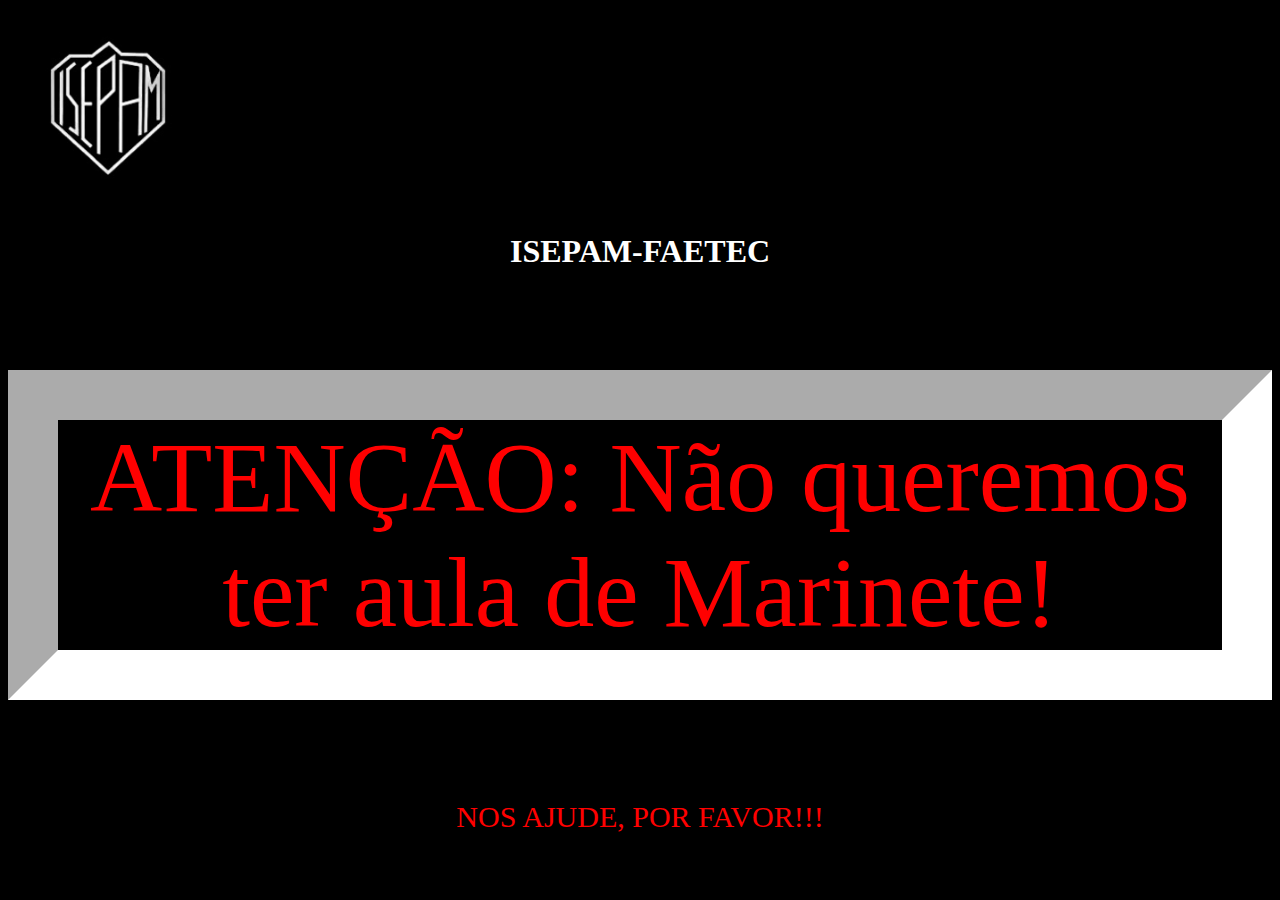
<file: index.html>
<!DOCTYPE html>
<html>

<head>
        <title>Site pessoal</title>
        <meta charset="UTF-8">
        
</head>

<body style="background-color: black;" >
         <img src="isepam1.jpg" width="200px" >

        <h1 style="color: white; text-align: center;">ISEPAM-FAETEC</h1>

        <p style="color: red; text-align: center; font-size: 100px; border-color: white; border-width: 50px; border-style: inset;">ATENÇÃO: Não queremos ter aula de Marinete!</p>
        
        <p style="color: red; text-align: center; font-size: 30px;">NOS AJUDE, POR FAVOR!!!</p>
</body>


</html>
</file>
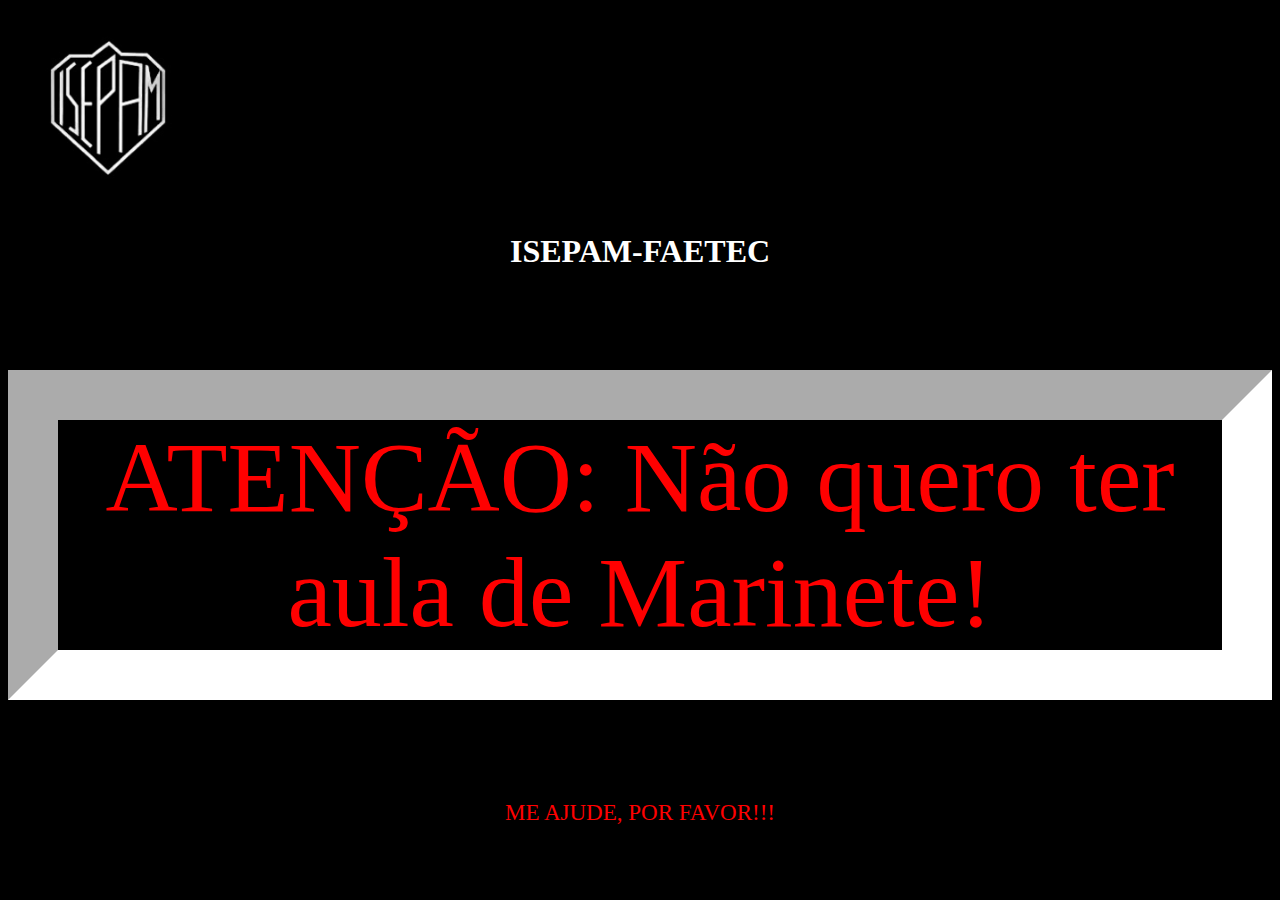
<file: thiago.html>
<!DOCTYPE html>
<html>

<head>
        <title>Site pessoal</title>
        <meta charset="UTF-8">
        
</head>

<body style="background-color: black;" >
         <img src="isepam1.jpg" width="200px" >

        <h1 style="color: white; text-align: center;">ISEPAM-FAETEC</h1>

        <p style="color: red; text-align: center; font-size: 100px; border-color: white; border-width: 50px; border-style: inset;">ATENÇÃO: Não quero ter aula de Marinete!</p>
        
        <p style="color: red; text-align: center; font-size: 23px;">ME AJUDE, POR FAVOR!!!</p>
</body>


</html>
</file>
